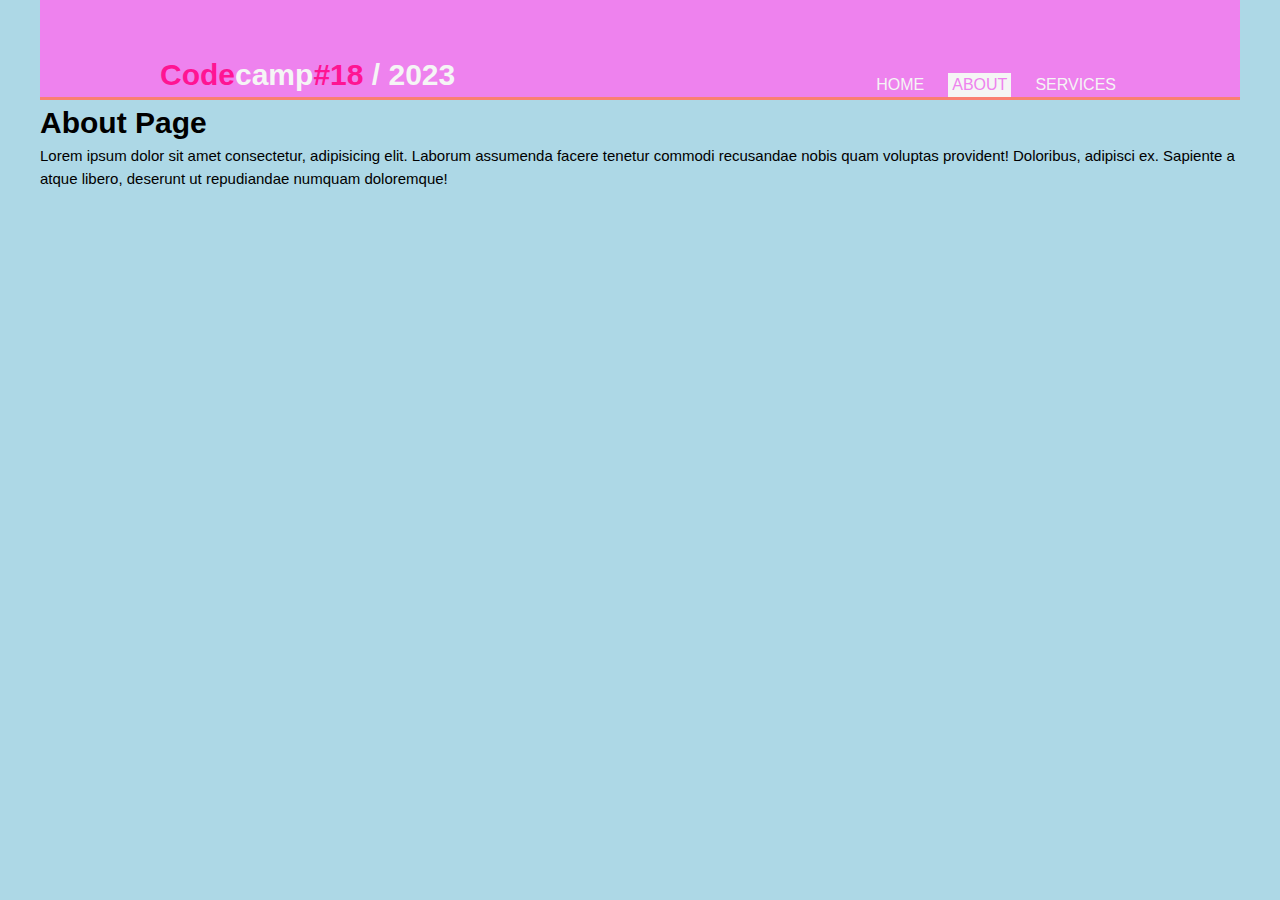
<file: Codealong/about.html>
<!DOCTYPE html>
<html lang="en">
<head>
    <meta charset="UTF-8">
    <meta name="viewport" content="width=device-width, initial-scale=1.0">
    <title>About page</title>
    <link rel="stylesheet" href="./style.css">
</head>
<body>
    <header>
        <div class="container">
          <div class="branding">
            <h1><span>Code</span>camp<span>#18</span> / 2023</h1>
          </div>
          <nav>
            <ul>
              <li><a href="./index.html">Home</a></li>
              <li class="current"><a href="#">About</a></li>
              <li><a href="./services.html">Services</a></li>
            </ul>
          </nav>
        </div>
      </header>
      <h1>About Page</h1>
      <p>Lorem ipsum dolor sit amet consectetur, adipisicing elit. Laborum assumenda facere tenetur commodi recusandae nobis quam voluptas provident! Doloribus, adipisci ex. Sapiente a atque libero, deserunt ut repudiandae numquam doloremque!</p>  
</body>
</html>
</file>
<file: Codealong/style.css>
/* Global */
* {
	box-sizing: border-box;
	margin: 0;
	padding: 0;
}

ul { 
	list-style: none;
}

a {
	text-decoration: none;
}

html {
	font-family: Arial, Helvetica, sans-serif;
	font-size: 15px;
	line-height: 1.5;
}

body {
	max-width: 1200px;
	min-height: 100vh;
	margin: auto;
	background-color: lightblue;
}

.container {
	display: flex;
	margin: 0 auto;
	width: 80%;
}

/* Header */
header .container {
	justify-content: space-between;
}

header {
	background-color: violet;
	color: whitesmoke;
	min-height: 100px;
	display: flex;
	align-items: flex-end;
	border-bottom: 3px solid salmon;
}

header nav {
	display: flex;
	/* border: 1px dashed; */
	align-items: flex-end;
}

header ul {
	display: flex;
	gap: 20px;
}

header a {
	text-transform: uppercase;
	font-size: 16px;
	color: inherit;
	padding-inline: 4px;
}

header a:hover {
	color : slateblue;
	font-weight: 800;
}

header span {
	color: deeppink;
}

header .current {
	background-color: whitesmoke;
	color: violet;
}

/* Showcase Hero */

.showcase {
	min-height: 400px;
	background-image: url("https://picsum.photos/id/2/1500/500/?blur=4");
	background-size: cover;
	color: white;
	display: flex;
	align-items: center;
	
}

.showcase .container {
	flex-direction: column;
	justify-content: center;
	text-align: center;
}

.showcase h1 {
	font-size: 7vw;
}

.showcase p {
	font-size: 20px;
	color: deeppink;
	padding-inline: 10%;
}

/* Newsletter */

.newsletter {
	padding: 15px;
	background-color: lightskyblue;
	color: coral;
}

.newsletter .container {
	justify-content: space-between;
}

.newsletter input[type=email] {
	width: 250px;
	font-size: 20px;
	padding: 4px 8px;
	border-radius: 4px;
	border: none;
}

.newsletter button {
	font-size: 20px;
	padding: 4px 8px;
	color: white;
	background-color: coral;
	border: none;
	border-radius: 4px;
	transition: transform 0.5s;
}

.newsletter button:hover {
	transform: scale(1.2);
}

/* Feature Boxes */
.boxes {
	margin-top: 20px;
}

.boxes .container {
	justify-content: space-between;
}

.boxes img {
	height: 120px;
}
.boxes .box {
	text-align: center;
	padding: 12px;
}

/* Footer */

footer {
	width: 100%;
	height: 60px;
	background-color: skyblue;
	color: whitesmoke;
	display: grid;
	place-items: center;
	position: relative;
	bottom: 0;
}

/* Responsive */
@media( max-width: 800px) {
	.container {
		width: 100%;
	}

	header .container {
		flex-direction: column;
		align-items: center;
		justify-content: center;
		margin-bottom: 10px;
	}

	.newsletter .container {
		flex-direction: column;
		align-items: center;
		justify-content: center;
	}

	.newsletter form {
		width: 80%;
		display: flex;
		flex-direction: column;
		gap: 1rem;
	}

	.newsletter input[type=email] {
		width: 100%;
	}

	.boxes .container {
		flex-direction: column;
		align-items: center;
		justify-content: center;
	}

	footer {
		position: relative;
	}

}
</file>
